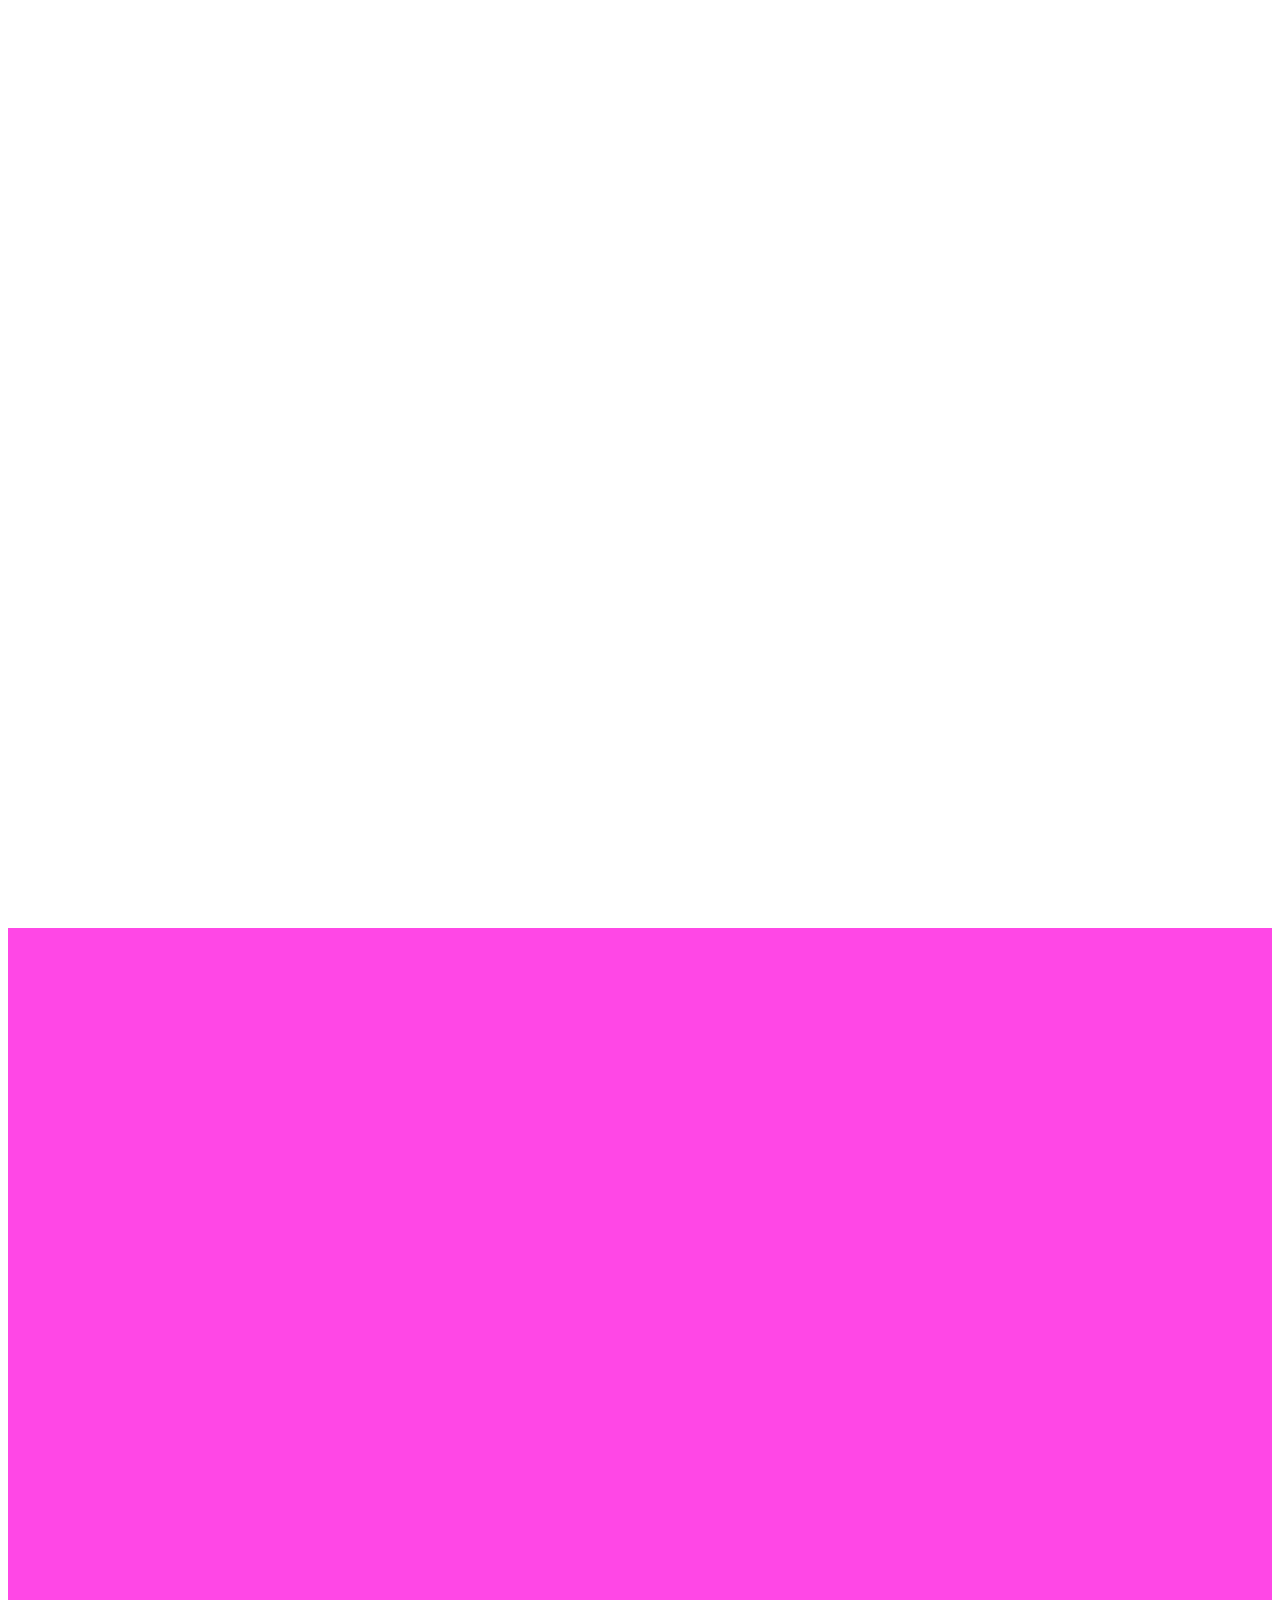
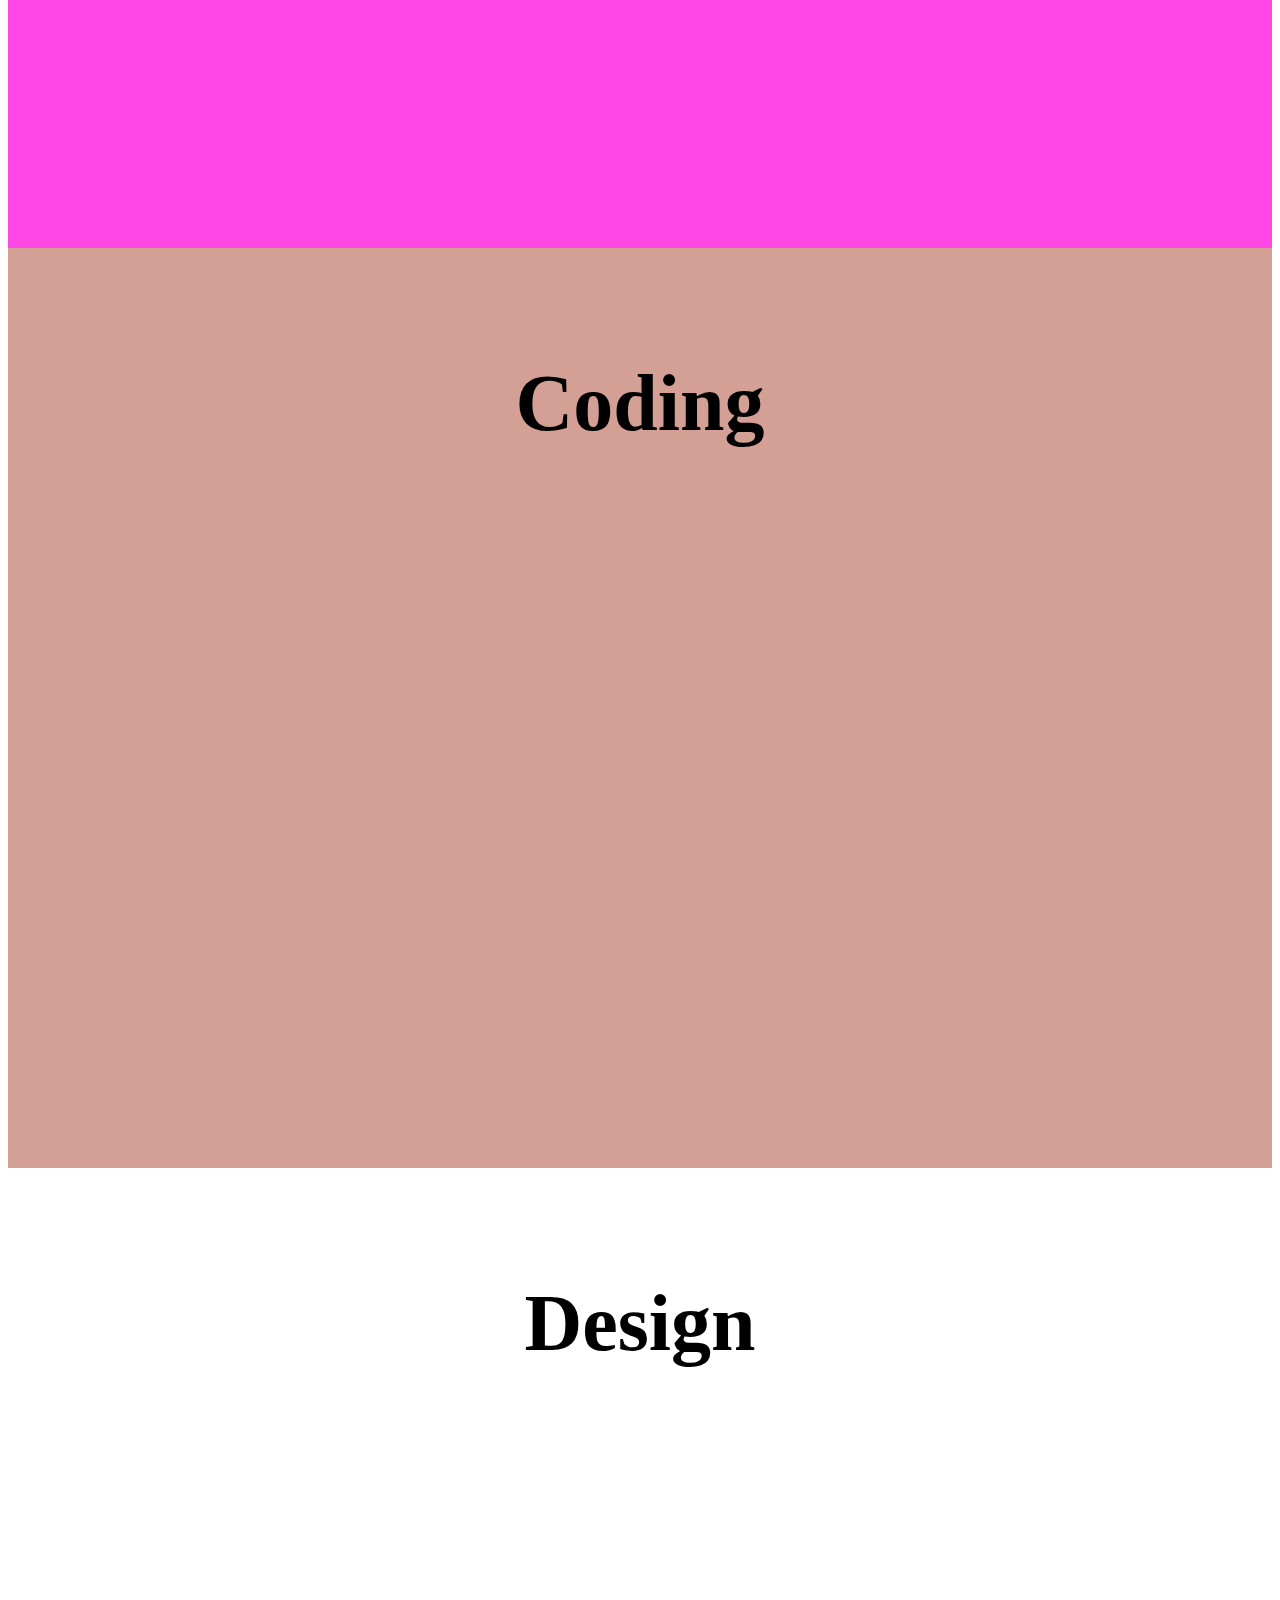
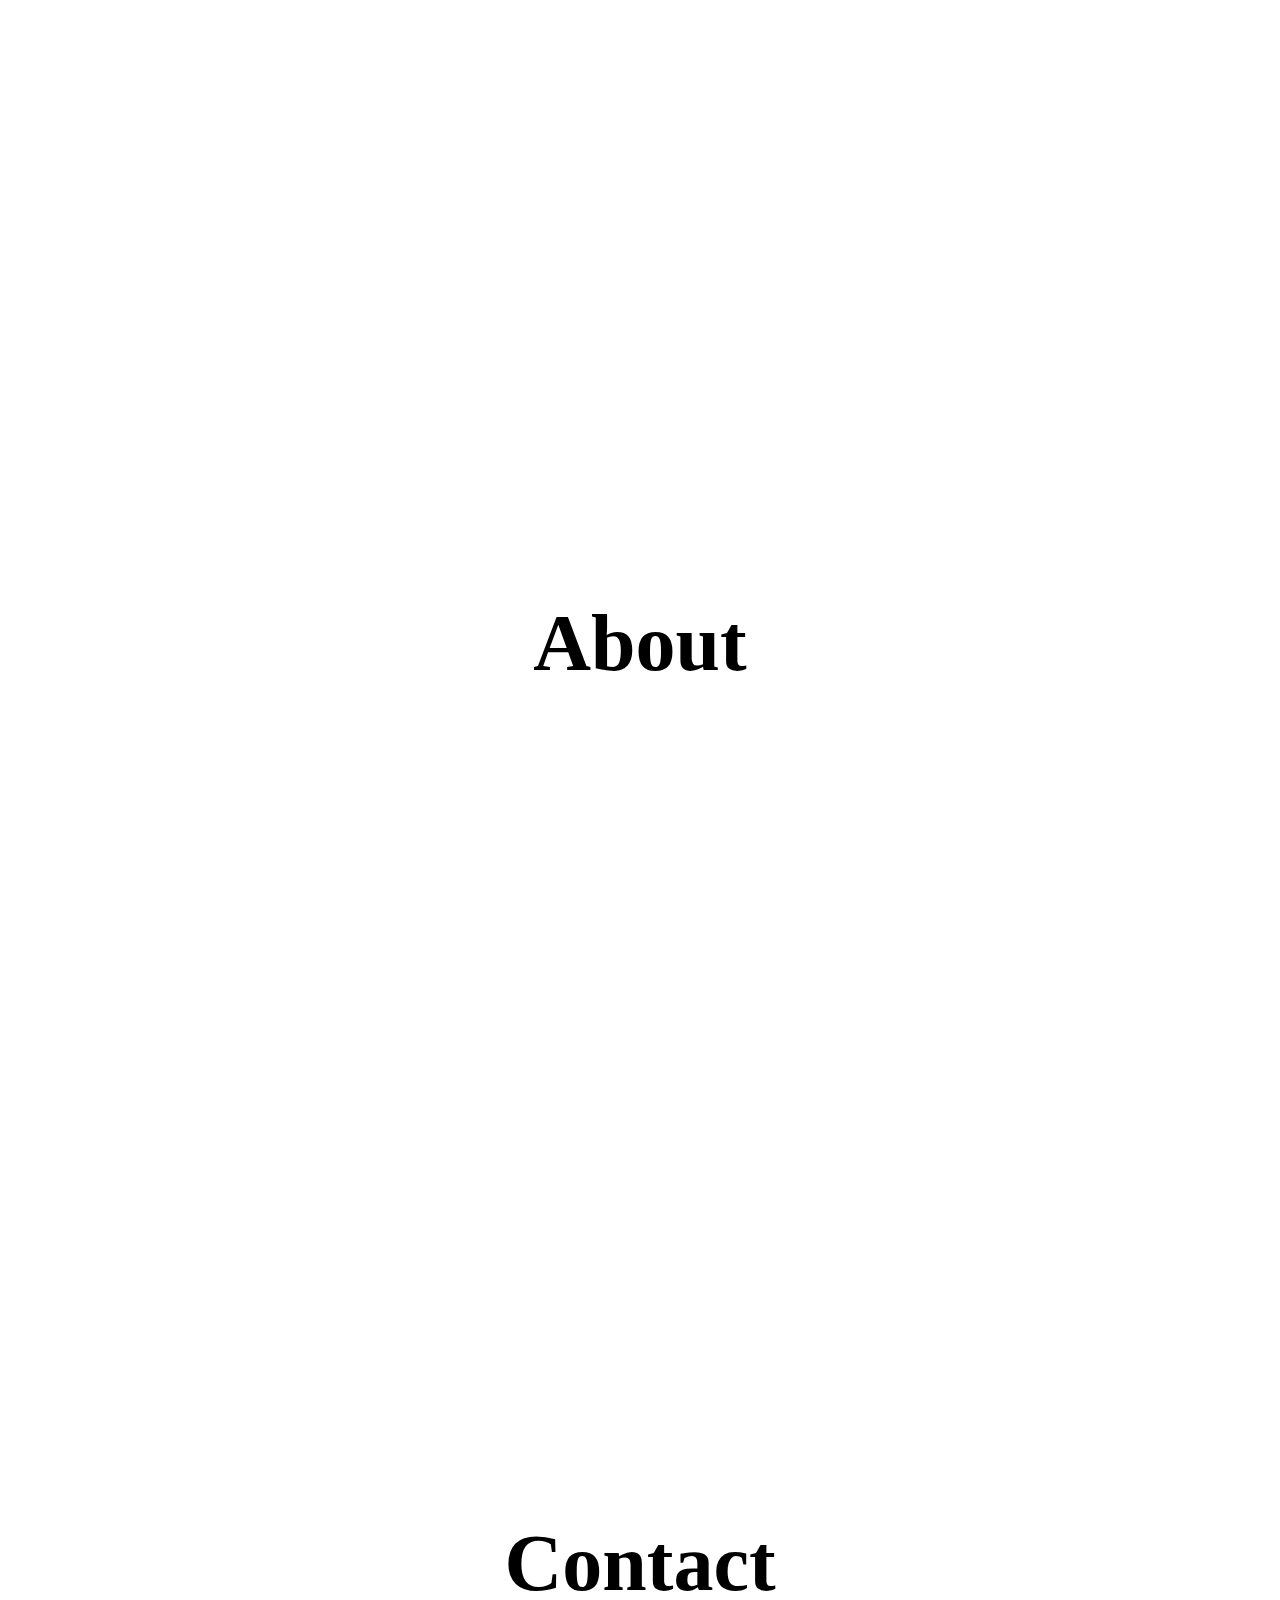
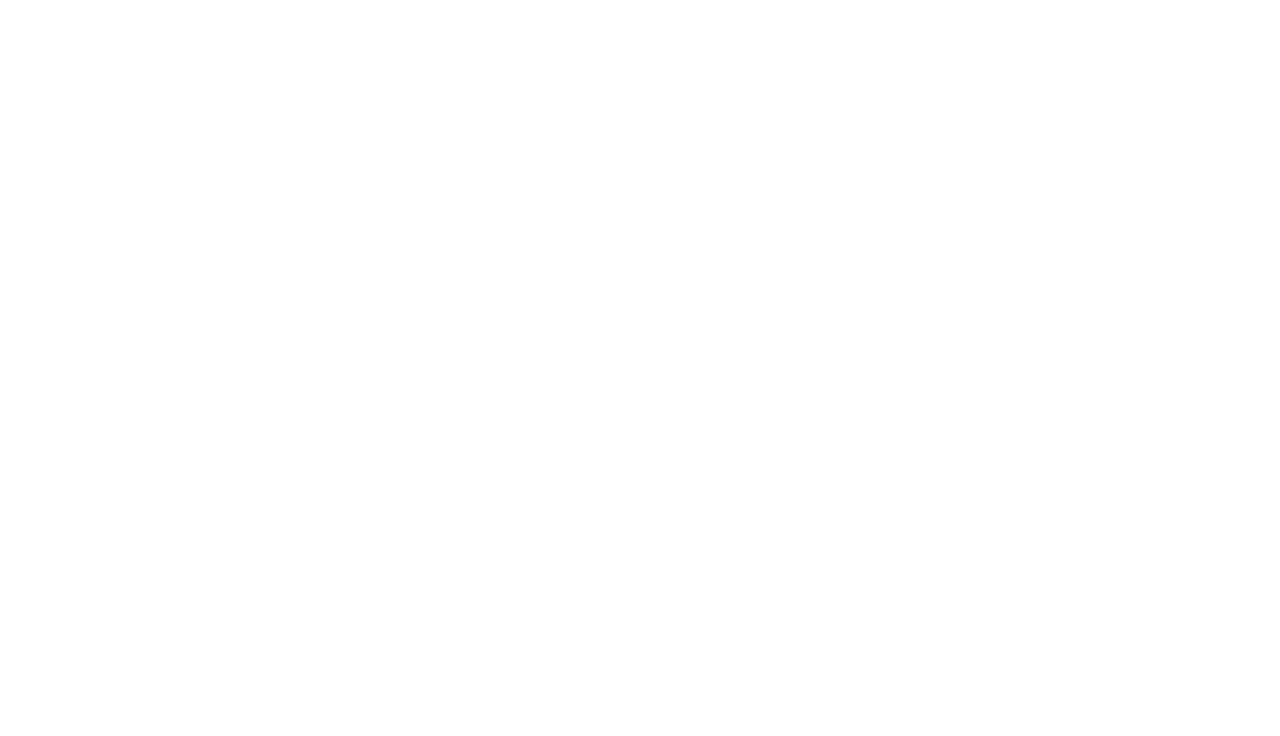
<file: 1.html>
<!DOCTYPE html>
<html lang="en">
<head>
    <meta charset="UTF-8">
    <meta http-equiv="X-UA-Compatible" content="IE=edge">
    <meta name="viewport" content="width=device-width, initial-scale=1.0">
    <title>Document</title>

    <style>
        #contents > div {height: 100vh; padding: 10px;}

        #contents h1 {text-align:center; margin-top: 100px; font-size: 80px; }

        #section{background-color: purple;}
        .s1{transform: translateX(-500px); transition: all 5s; opacity: 0;}


        #section2{background-color: tomato;}
        .s2{transform: translateX(300px); transition: all 5s; opacity: 0;}

        #section3{background-color: rgb(212, 159, 149);}
        .s2{transform: translateX(100px); transition: all 5s; opacity: 0;}

        #section2{background-color: rgb(30, 185, 152);}
        .s2{transform: translateX(-100px); transition: all 5s; opacity: 0;}

        #section2{background-color: rgb(70, 86, 156);}
        .s2{transform: translateX(-500px,-100); transition: all 5s; opacity: 0;}

        #section2{background-color: rgb(255, 71, 230);}
        .s2{transform: translateX(300px,-100px); transition: all 5s; opacity: 0;}
    </style>

<script src="https://ajax.aspnetcdn.com/ajax/jQuery/jquery-3.4.0.min.js"></script>
<script>
    $(function(){
        $('.s1').css("transform","translateX(0px)").css("opacity","1");

        $(window).scroll(function(){
            var ws=$(this).scrollTop();
            var s2=$('.s2').offset().top;
            if(ws>s2-700){
                $('.s2').css("transform",'translateX(0px)').css("opacity","1");
            }    
        });

    });


</script>

</head>
<body>
    

    <div id="contents">

        <div id="section1"><h1 class="s1">Intro</h1></div>
  
        <div id="section2"><h1 class="s2">Skill</h1></div>
  
        <div id="section3"><h1 class="s3">Coding</h1></div>
  
        <div id="section4"><h1 class="s4">Design</h1></div>
  
        <div id="section5"><h1 class="s5">About</h1></div>
  
        <div id="section6"><h1 class="s6">Contact</h1></div>
  
      </div>
  
</body>
</html>
</file>
